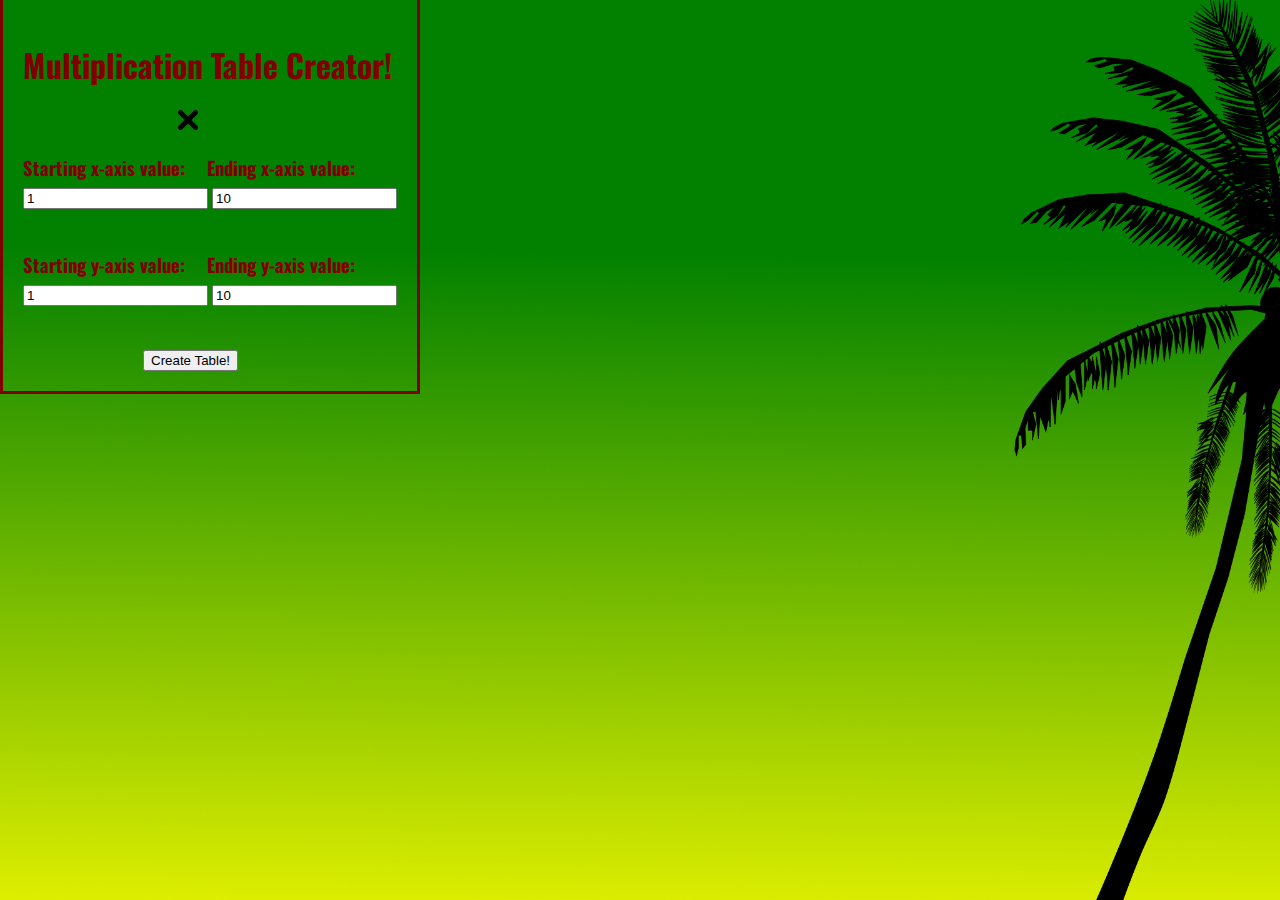
<file: index.html>
<!-- Nicholas Wackowski, 2018 -->
<!-- A multiplication table which utilizes JavaScript to take user input -->
<!-- and create an appropriate multiplication table. -->

<!DOCTYPE html>
<html>
  <head>
    <title>Multiplication Table</title>
    <meta name="viewport" content="width=device-width, initial-scale=1.0">
    <link rel="stylesheet" href="css/c05.css">
  </head>
  <body>
    <div class = "lefthalf">
      <h1>Multiplication Table Creator!</h1>

      <img  id="multiplication_image" src="images/multi_sign.png" alt="Heyyy there welcome to my website">
      <div class="clearfix"> </div>

      <!-- Get x-axis values, lining the text and buttons end-to-end -->
      <h3>Starting x-axis value:</h3> <h3>Ending x-axis value:</h3>
      <div class="clearfix"> </div>
      <input type="number" id="colStart" value="1"> <input type="number" id="colEnd" value="10">
      <div id="xError"></div>

      <!-- Get x-axis values, lining the text and buttons end-to-end -->
      <br>
      <h3>Starting y-axis value:</h3> <h3>Ending y-axis value:</h3>
      <div class="clearfix"> </div>
      <input type="number" id="rowStart" value="1"> <input type="number" id="rowEnd" value="10">
      <div id="yError"></div>

      <br>
      <p></p>
      <button onclick="makeTable()">Create Table!</button>
      <div class="clearfix"> </div>
      <!-- Table will appear here, thanks to our friend JavaScript -->
    </div>
    
    <div id="TABLE">
    </div>

    <script src="js/example.js"></script>
  </body>
</html>
</file>
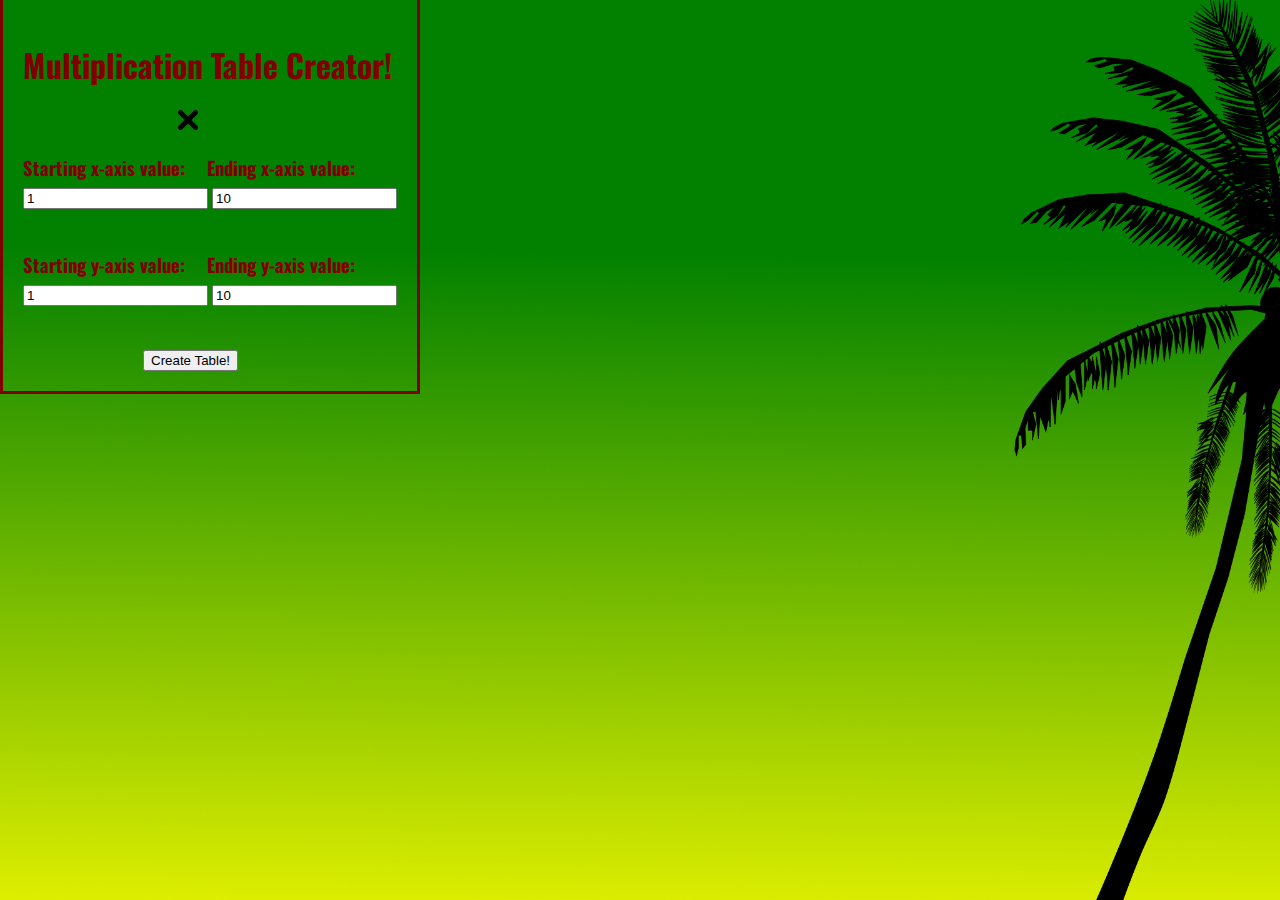
<file: example.html>
<!-- Nicholas Wackowski, 2018 -->
<!-- A multiplication table which utilizes JavaScript to take user input -->
<!-- and create an appropriate multiplication table. -->

<!DOCTYPE html>
<html>
  <head>
    <title>Multiplication Table</title>
    <meta name="viewport" content="width=device-width, initial-scale=1.0">
    <link rel="stylesheet" href="css/c05.css">
  </head>
  <body>
    <div class = "lefthalf">
      <h1>Multiplication Table Creator!</h1>

      <img  id="multiplication_image" src="images/multi_sign.png" alt="Heyyy there welcome to my website">
      <div class="clearfix"> </div>

      <!-- Get x-axis values, lining the text and buttons end-to-end -->
      <h3>Starting x-axis value:</h3> <h3>Ending x-axis value:</h3>
      <div class="clearfix"> </div>
      <input type="number" id="colStart" value="1"> <input type="number" id="colEnd" value="10">
      <div id="xError"></div>

      <!-- Get x-axis values, lining the text and buttons end-to-end -->
      <br>
      <h3>Starting y-axis value:</h3> <h3>Ending y-axis value:</h3>
      <div class="clearfix"> </div>
      <input type="number" id="rowStart" value="1"> <input type="number" id="rowEnd" value="10">
      <div id="yError"></div>

      <br>
      <p></p>
      <button onclick="makeTable()">Create Table!</button>
      <div class="clearfix"> </div>
      <!-- Table will appear here, thanks to our friend JavaScript -->
    </div>
    
    <div id="TABLE">
    </div>

    <script src="js/example.js"></script>
  </body>
</html>
</file>
<file: css/c05.css>
@import url(http://fonts.googleapis.com/css?family=Oswald);

/*Tags:*/
body {
	background-repeat:no-repeat;
	background-image:linear-gradient(green, yellow);
	background-image:url("../images/background.png");
	background-size:cover;
	background-attachment:fixed;
	font-family: 'Oswald', 'Futura', sans-serif;
	height: 100%;
	margin: 0; 
	padding: 0;
	color:maroon;
}

h3{
	float:left;
	margin-right:22px;
	margin-bottom:3px;
}

button{
	float:bottom;
	margin-left:120px;
}

td{
	padding-left:8px;
	padding-right:8px;
	border:2px solid black;
	margin: 0px;
}

/*Classes:*/

.clearfix{
	clear:both;
}

.lefthalf{
	border-style:solid;
	border-top-style: none;
	float:left;
	padding:20px;
	margin-right:10px;
	margin-bottom:10px;
}

/*Id's:*/
#multiplication_image{
	height:20px;
	width:20px;
	padding-left:155px;
}
#xError{
	color:red;
}
#yError{
	color:red;
}

#topBorder{
	background-color:#4B6F44;
	color:gold;
}
#sideBorder{
	background-color:gold;
	color:chocolate;
}
#diagonal{
	background-color:orange;
	color: black;
}
#else{
	background-color:yellowgreen;
	color:black;
}

#TABLE{
	float:left;
	padding-top:10px;
	margin: auto;
}
</file>
